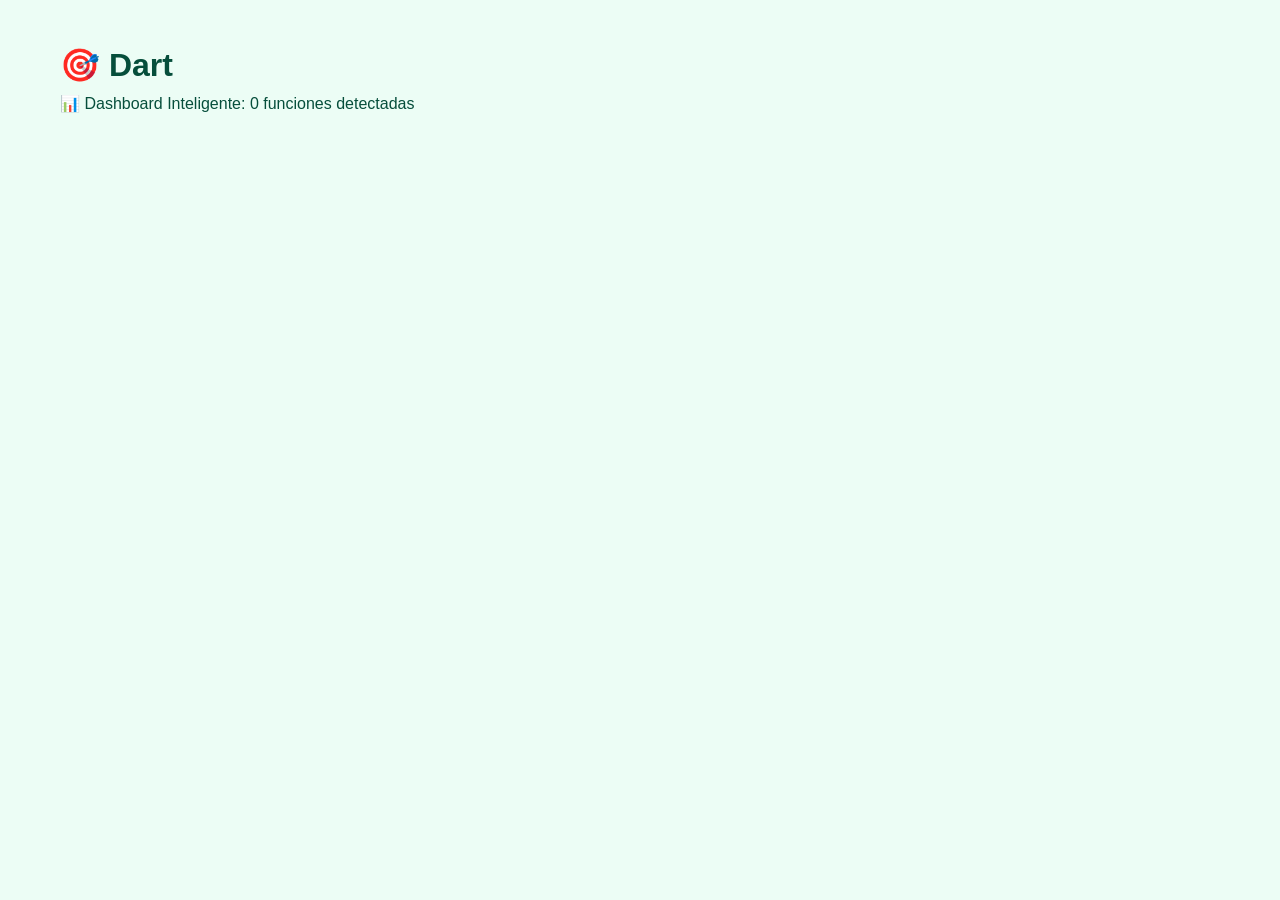
<file: index.html>
<!DOCTYPE html>
<html lang="es">
<head>
    <meta charset="UTF-8">
    <meta name="viewport" content="width=device-width, initial-scale=1.0">
    <title>🎯 Dart</title>
    <link rel="stylesheet" href="styles.css">
</head>
<body>
    <div class="container">
        <h1>🎯 Dart</h1>
        <p class="subtitle">📊 Dashboard Inteligente: 0 funciones detectadas</p>
        <div class="grid">
        </div>
    </div>
    <script src="script.js"></script>
    <script>
        console.log('🎯 Dart: 0 funciones cargadas');
    </script>
</body>
</html>
</file>
<file: styles.css>
/* BLUEPRINT-CSS-START */
/* 🎨 Auto-generado Smart Layout: 7/24/2026, 5:11:28 PM */

:root {
    --primary: #059669;
    --secondary: #047857;
    --accent: #34d399;
    --bg: #ecfdf5;
    --text: #064e3b;
    --glass: rgba(255, 255, 255, 0.7);
    --glass-border: rgba(255, 255, 255, 0.3);
}

* {
    margin: 0;
    padding: 0;
    box-sizing: border-box;
}

body {
    font-family: 'Outfit', 'Inter', sans-serif;
    background: var(--bg);
    color: var(--text);
    line-height: 1.6;
    overflow-x: hidden;
}

.container {
    max-width: 1200px;
    margin: 0 auto;
    padding: 40px 20px;
}

@keyframes slideUp {
    from { opacity: 0; transform: translateY(40px); }
    to { opacity: 1; transform: translateY(0); }
}

@keyframes fadeIn {
    from { opacity: 0; }
    to { opacity: 1; }
}

@keyframes pulse {
    0% { transform: scale(1); }
    50% { transform: scale(1.05); }
    100% { transform: scale(1); }
}


/* BLUEPRINT-CSS-END */
</file>
